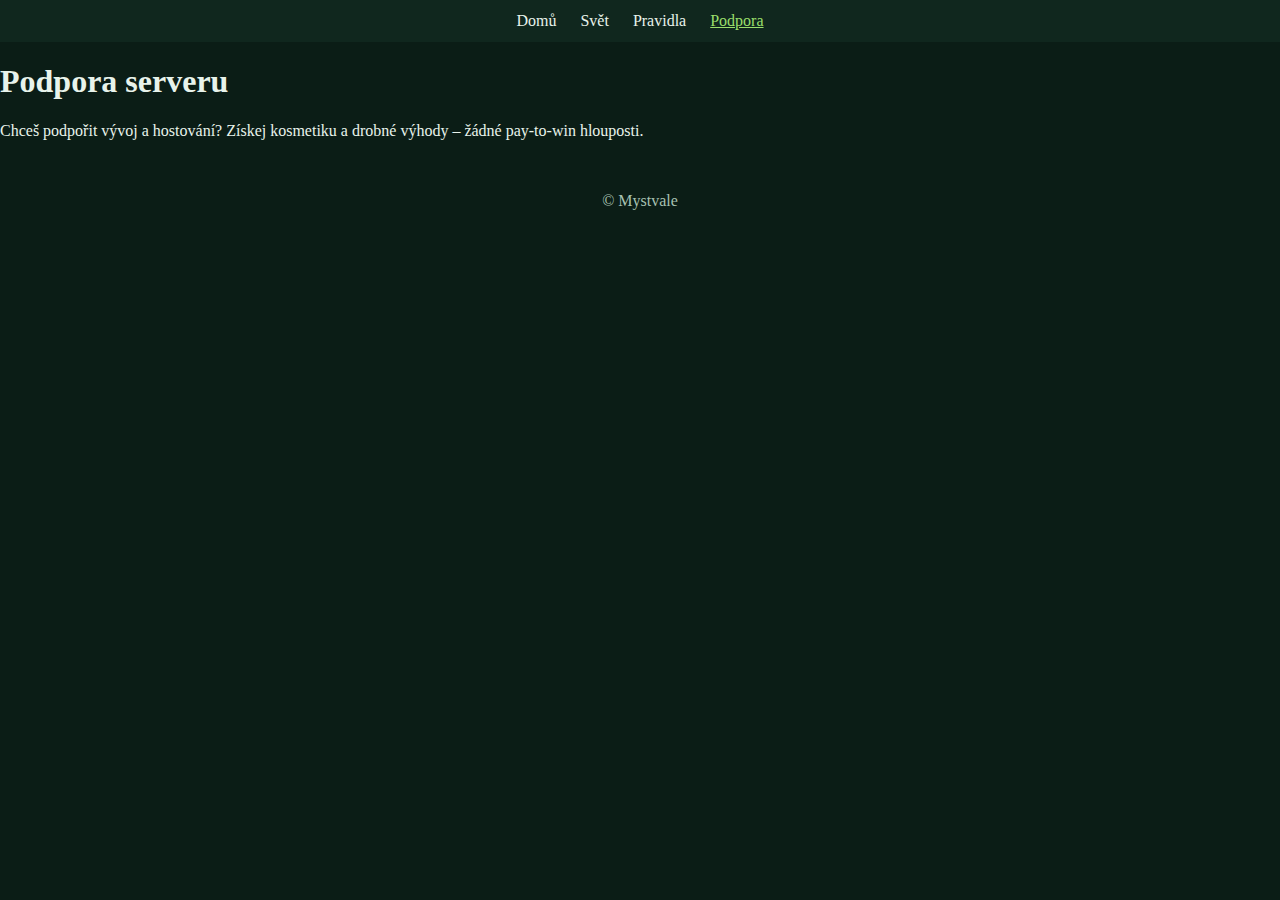
<file: podpora.html>
<!DOCTYPE html>
<html lang="cs">
<head>
<meta charset="utf-8" />
<meta name="viewport" content="width=device-width, initial-scale=1" />
<title>Mystvale • Podpora</title>
<link rel="stylesheet" href="style.css" />
</head>
<body>
<header>
<nav>
<a href="index.html">Domů</a>
<a href="svet.html">Svět</a>
<a href="pravidla.html">Pravidla</a>
<a href="podpora.html" class="active">Podpora</a>
</nav>
</header>


<main>
<h1>Podpora serveru</h1>
<p>Chceš podpořit vývoj a hostování? Získej kosmetiku a drobné výhody – žádné pay‑to‑win hlouposti.</p>
</main>


<footer>
<p>© <span id="year"></span> Mystvale</p>
</footer>
</body>
</html>
</file>
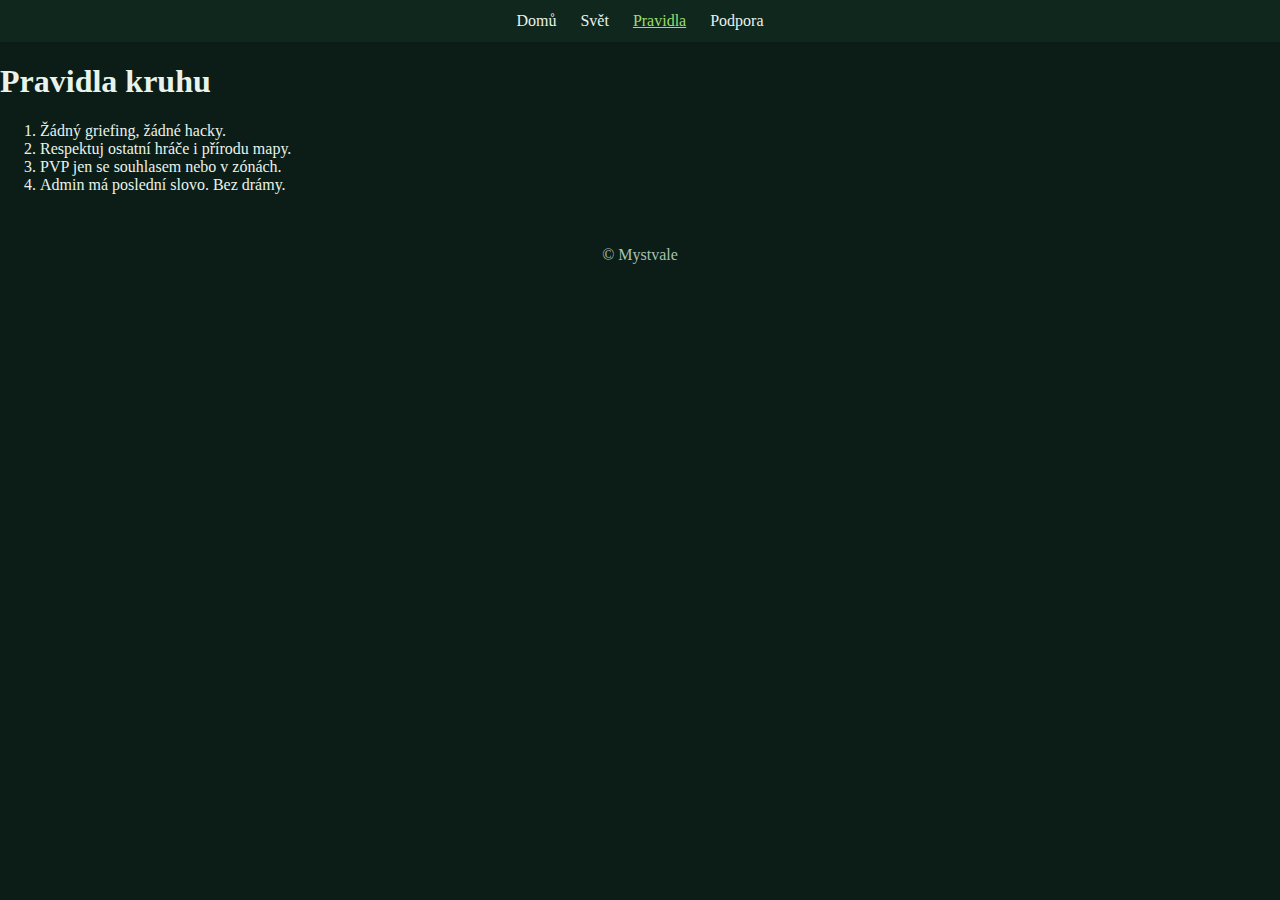
<file: pravidla.html>
<!DOCTYPE html>
<html lang="cs">
<head>
<meta charset="utf-8" />
<meta name="viewport" content="width=device-width, initial-scale=1" />
<title>Mystvale • Pravidla</title>
<link rel="stylesheet" href="style.css" />
</head>
<body>
<header>
<nav>
<a href="index.html">Domů</a>
<a href="svet.html">Svět</a>
<a href="pravidla.html" class="active">Pravidla</a>
<a href="podpora.html">Podpora</a>
</nav>
</header>


<main>
<h1>Pravidla kruhu</h1>
<ol>
<li>Žádný griefing, žádné hacky.</li>
<li>Respektuj ostatní hráče i přírodu mapy.</li>
<li>PVP jen se souhlasem nebo v zónách.</li>
<li>Admin má poslední slovo. Bez drámy.</li>
</ol>
</main>


<footer>
<p>© <span id="year"></span> Mystvale</p>
</footer>
</body>
</html>
</file>
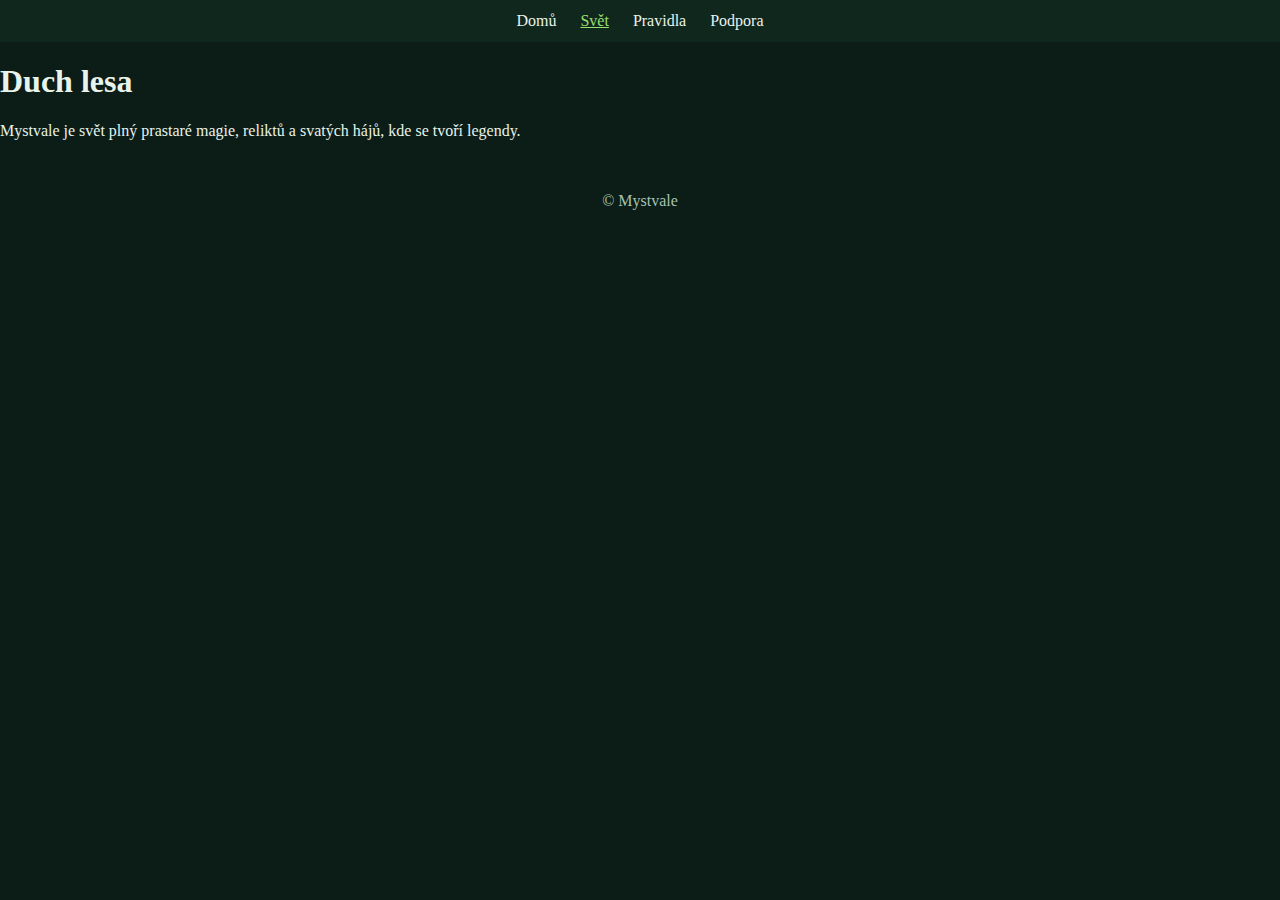
<file: svet.html>
<!DOCTYPE html>
<html lang="cs">
<head>
<meta charset="utf-8" />
<meta name="viewport" content="width=device-width, initial-scale=1" />
<title>Mystvale • Svět</title>
<link rel="stylesheet" href="style.css" />
</head>
<body>
<header>
<nav>
<a href="index.html">Domů</a>
<a href="svet.html" class="active">Svět</a>
<a href="pravidla.html">Pravidla</a>
<a href="podpora.html">Podpora</a>
</nav>
</header>


<main>
<h1>Duch lesa</h1>
<p>Mystvale je svět plný prastaré magie, reliktů a svatých hájů, kde se tvoří legendy.</p>
</main>


<footer>
<p>© <span id="year"></span> Mystvale</p>
</footer>
</body>
</html>
</file>
<file: style.css>
body{margin:0; background:#0b1d16; color:#e8f3eb; font-family:'Lora',serif;}
header{background:#10271e; padding:12px; text-align:center;}
nav a{color:#e8f3eb; margin:0 10px; text-decoration:none;}
nav a.active{text-decoration:underline; color:#9adf6b;}
.hero{text-align:center; padding:80px 20px;}
footer{text-align:center; padding:20px; color:#a7c2b2;}
</file>
